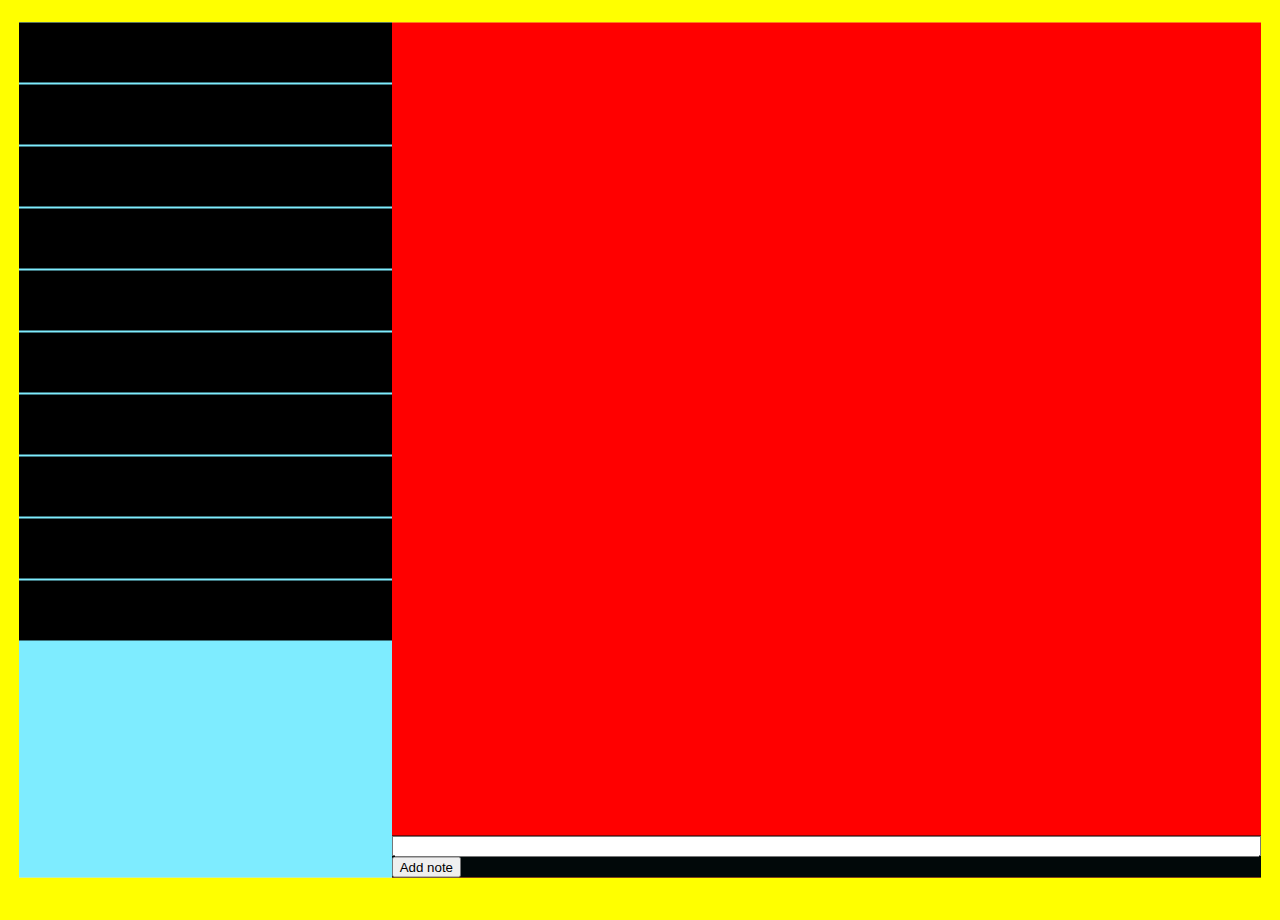
<file: index.html>
<!DOCTYPE html>
<html lang="en">
  <head>
    <meta charset="UTF-8" />
    <meta http-equiv="X-UA-Compatible" content="IE=edge" />
    <meta name="viewport" content="width=device-width, initial-scale=1.0" />
    <title>Document</title>
    <style>
      * {
        box-sizing: border-box;
      }

      body {
        margin: 0;
        /* overflow-x: hidden; */
        /* background-color: #d4d8da; */
        background-color: yellow;
        display: flex;
        justify-content: center;
      }

      #chatting_box {
        background-color: #7eecff;
        height: 95%;
        width: 97%;
        position: absolute;
        top: 50%;
        transform: translateY(-50%);
      }
      #container_3 {
        background-color: rgb(240, 229, 229);
        height: 100%;
        width: 100%;
        display: flex;
        flex-direction: row;
      }
      #user_select {
        background-color: #7eecff;
        height: 100%;
        width: 30%;
      }
      input[type="radio"] {
        display: none;
      }
      .cards {
        /* background-color: rgb(255, 88, 88); */
        height: 100%;
        width: 70%;
      }
      #item-1:checked ~ .cards > label .user1,
      #item-2:checked ~ .cards > label .user2,
      #item-3:checked ~ .cards > label .user3,
      #item-4:checked ~ .cards > label .user4,
      #item-5:checked ~ .cards > label .user5,
      #item-6:checked ~ .cards > label .user6,
      #item-7:checked ~ .cards > label .user7,
      #item-8:checked ~ .cards > label .user8,
      #item-9:checked ~ .cards > label .user9,
      #item-10:checked ~ .cards > label .user10 {
        height: 100%;
        width: 100%;
      }
      #item-1:checked ~ .cards > label .user1 {
        /* background-color: rgb(126, 93, 93); */
      }
      #item-2:checked ~ .cards > label .user2 {
        /* background-color: transparent; */
      }
      #item-1:checked ~ .cards > label .user1 {
        background-color: yellow;
        /* display:block; */
      }

      .ppl {
        background-color: #000;
        margin: 0 0 2px 0;
        height: 60px;
        width: 100%;
      }
      .user_card {
        position: relative;
      }
      .notes-container {
        background-color: red;
        width: 100%;
        height: 100%;
        /* overflow-y: auto; */
        overflow-y: scroll;
      }
      .notes-container > ul > li {
        background-color: yellow;
        list-style: none;
        /* height: auto; */
        width: 700px;
        position: relative;

        background-color: #fff;
        width: 300px;
        max-width: 600px;
        height: auto;
        min-height: 40px;
        margin: 30px;
        display: table !important;
      }
      h6,
      p,
      caption {
        position: relative;
        background-color: yellowgreen;
        /* margin: 30px; */
      }
      .form-container,
      .notes-container {
        /* background-color: wheat; */
        z-index: 1000;
      }
      .form {
        position: relative;
        background-color: #010809;
        bottom: 0;
        /* left: 50%; */
        transform: translateY(-100%);
      }
      #title {
        width: 100%;
      }
      #date {
        display: none;
        opacity: 0;
        scale: 0;
      }
    </style>
  </head>

  <body>
    <div id="chatting_box">
      <div id="container_3">
        <div id="user_select">
          <div class="ppl" onclick="item_1()"></div>
          <div class="ppl" onclick="item_2()"></div>
          <div class="ppl" onclick="item_3()"></div>
          <div class="ppl" onclick="item_4()"></div>
          <div class="ppl" onclick="item_5()"></div>
          <div class="ppl" onclick="item_6()"></div>
          <div class="ppl" onclick="item_7()"></div>
          <div class="ppl" onclick="item_8()"></div>
          <div class="ppl" onclick="item_9()"></div>
          <div class="ppl" onclick="item_10()"></div>
        </div>
        <input type="radio" name="users" id="item-1" checked />
        <input type="radio" name="users" id="item-2" />
        <input type="radio" name="users" id="item-3" />
        <input type="radio" name="users" id="item-4" />
        <input type="radio" name="users" id="item-5" />
        <input type="radio" name="users" id="item-6" />
        <input type="radio" name="users" id="item-7" />
        <input type="radio" name="users" id="item-8" />
        <input type="radio" name="users" id="item-9" />
        <input type="radio" name="users" id="item-10" />
        <div class="cards">
          <label class="card_" for="item-1" id="user-1">
            <div class="user_card user1">
              <div class="notes-container">
                <ul id="ul1"></ul>
              </div>
            </div>
          </label>
          <label class="card_" for="item-2" id="user-2">
            <div class="user_card user2">
              <!-- <div class="notes-container">
                        <ul id="ul2"></ul>
                    </div> -->
            </div>
          </label>
          <label class="card_" for="item-3" id="user-3">
            <div class="user_card user3"></div>
          </label>
          <label class="card_" for="item-4" id="user-4">
            <div class="user_card user4"></div>
          </label>
          <label class="card_" for="item-5" id="user-5">
            <div class="user_card user5"></div>
          </label>
          <label class="card_" for="item-6" id="user-6">
            <div class="user_card user6"></div>
          </label>
          <label class="card_" for="item-7" id="user-7">
            <div class="user_card user7"></div>
          </label>
          <label class="card_" for="item-8" id="user-8">
            <div class="user_card user8"></div>
          </label>
          <label class="card_" for="item-9" id="user-9">
            <div class="user_card user9"></div>
          </label>
          <label class="card_" for="item-10" id="user-10">
            <div class="user_card user10"></div>
          </label>
          <div style="position: relative">
            <div class="form-container">
              <form class="form">
                <input type="text" id="title" />
                <!-- <label for="description">description</label>
                      <input type="text" id="description" /> -->
                <input type="text" id="date" />
                <button type="submit">Add note</button>
              </form>
            </div>
          </div>
        </div>
      </div>
    </div>

    <script>
      let notes = [];

      document.querySelector("form").onsubmit = (e) => {
        e.preventDefault();

        const title = document.getElementById("title");
        // const description = document.getElementById("description");
        const date = document.getElementById("date");
        // console.log(title.value, description.value, date.value);
        console.log(title.value, date.value);

        // if (!title && title.trim() === "" && !description && description.trim() === "" && !date && date.trim() === "") {
        if (!title && title.trim() === "" && !date && date.trim() === "") {
          return console.log("invalid inputs");
        }
        // createNote(title.value, description.value, date.value);
        createNote(title.value, date.value);
      };

      //   function createNote(title, description, date) {
      function createNote(title, date) {
        // const newNote = { title, description, date, id: Date.now() };
        const newNote = { title, date, id: Date.now() };
        notes.push(newNote);
        localStorage.setItem("notes", JSON.stringify(notes));
        console.log(notes);
        displayNotes();
      }

      function displayNotes() {
        notes = JSON.parse(localStorage.getItem("notes"));
        console.log(notes);
        const ul1 = document.getElementById("ul1");
        // const ul2 = document.getElementById("ul2");
        document.querySelectorAll("li").forEach((child) => child.remove());
        notes.forEach((note) => {
          const li = document.createElement("li");
          //   const li2 = document.createElement("li");
          const div = document.createElement("div");
          const h6 = document.createElement("h6");
          //   const p = document.createElement("p");
          const caption = document.createElement("caption");
          caption.innerText = note.title;
          //   p.innerText = note.description;
          h6.innerText = note.date;
          div.appendChild(caption);
          //   div.appendChild(p);
          div.appendChild(h6);
          li.appendChild(div);
          //   li2.appendChild(div);
          ul1.appendChild(li);
          //   ul2.appendChild(li2);
        });
      }

      function item_1() {
        document.getElementById("item-1").checked = true;
      }
      function item_2() {
        document.getElementById("item-2").checked = true;
      }
      function item_3() {
        document.getElementById("item-3").checked = true;
      }
      function item_4() {
        document.getElementById("item-4").checked = true;
      }
      function item_5() {
        document.getElementById("item-5").checked = true;
      }
      function item_6() {
        document.getElementById("item-6").checked = true;
      }
      function item_7() {
        document.getElementById("item-7").checked = true;
      }
      function item_8() {
        document.getElementById("item-8").checked = true;
      }
      function item_9() {
        document.getElementById("item-9").checked = true;
      }
      function item_10() {
        document.getElementById("item-10").checked = true;
      }

      function pad(num) {
        return String("0" + num).slice(-2);
      }
      function updateClock() {
        var now = new Date();
        var date = pad(now.getHours()) + ":" + pad(now.getMinutes());
        document.getElementById("date").value = date;
      }
      window.onload = () => {
        // displayNotes();
        setInterval(updateClock, 500);
      };
    </script>
  </body>
</html>
</file>
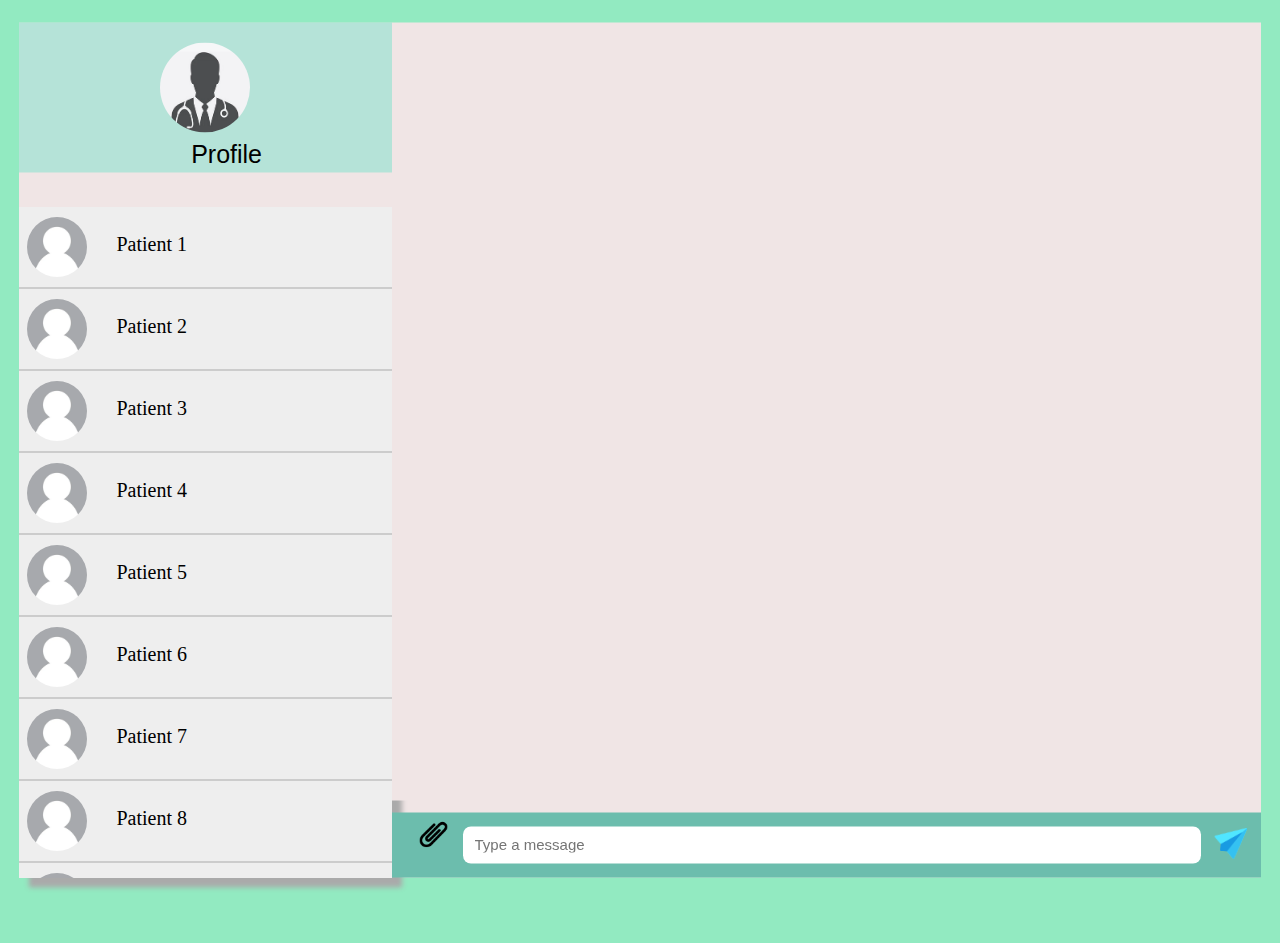
<file: doctor.html>
<!DOCTYPE html>
<html lang="en">

<head>
    <meta charset="UTF-8" />
    <meta http-equiv="X-UA-Compatible" content="IE=edge" />
    <meta name="viewport" content="width=device-width, initial-scale=1.0" />
    <title>Chatting Forum</title>
    <link rel="stylesheet" href="/index.css">

    <link rel="preconnect" href="https://fonts.googleapis.com">
    <link rel="preconnect" href="https://fonts.gstatic.com" crossorigin>
    <link href="https://fonts.googleapis.com/css2?family=Raleway:wght@300&display=swap" rel="stylesheet">

</head>

<body>
    <div id="chatting_box">
        <div id="container_3">
            <div class="profile"><img src="/Pics/Doctor_icon.PNG" onclick="pfp_open()"><span onclick="pfp_open()">Profile</span></div>
            <div id="pfp" class="profile_closed">
                <div class="upper_pfp_area"></div>
                <span  id="arrow_span0" class="arrow_span0" onclick="pfp_open()"><img src="/Pics/Arrow_icon.png" alt="" id="arrow" class="old_arrow"><p>Back</p></span>
                <div id="pfp_zoom" class="pfp_zoom"> 
                    <img src="/Pics/Person_icon.PNG" alt="">
                    <input type="file" id="upload" hidden/>
                    <label class="upload" for="upload"><p>Change Pic</p></label>
                </div>
            </div>
            <div id="user_select">
                <div class="ppl" onclick="item_1()"><img src="/Pics/Person_icon.PNG"><span>Patient 1</span></div>
                <div class="ppl" onclick="item_2()"><img src="/Pics/Person_icon.PNG"><span>Patient 2</span></div>
                <div class="ppl" onclick="item_3()"><img src="/Pics/Person_icon.PNG"><span>Patient 3</span></div>
                <div class="ppl" onclick="item_4()"><img src="/Pics/Person_icon.PNG"><span>Patient 4</span></div>
                <div class="ppl" onclick="item_5()"><img src="/Pics/Person_icon.PNG"><span>Patient 5</span></div>
                <div class="ppl" onclick="item_6()"><img src="/Pics/Person_icon.PNG"><span>Patient 6</span></div>
                <div class="ppl" onclick="item_7()"><img src="/Pics/Person_icon.PNG"><span>Patient 7</span></div>
                <div class="ppl" onclick="item_8()"><img src="/Pics/Person_icon.PNG"><span>Patient 8</span></div>
                <div class="ppl" onclick="item_9()"><img src="/Pics/Person_icon.PNG"><span>Patient 9</span></div>
                <div class="ppl" onclick="item_10()"><img src="/Pics/Person_icon.PNG"><span>Patient 10</span></div>
            </div>
            <input type="radio" name="users" id="item-1" checked />
            <input type="radio" name="users" id="item-2" />
            <input type="radio" name="users" id="item-3" />
            <input type="radio" name="users" id="item-4" />
            <input type="radio" name="users" id="item-5" />
            <input type="radio" name="users" id="item-6" />
            <input type="radio" name="users" id="item-7" />
            <input type="radio" name="users" id="item-8" />
            <input type="radio" name="users" id="item-9" />
            <input type="radio" name="users" id="item-10" />

            <div class="cards">
                <input type="file" id="upload" hidden/>
                <label class="upload" for="upload">
                    <img src="/Pics/Clip_icon.png" alt="">
                </label>
                <label class="card_" for="item-1" id="user-1">
                    <div class="user_card user1">
                        <div class="notes-container1">
                            <ul id="ul1"></ul>
                        </div>
                    </div>
                </label>
                <label class="card_" for="item-2" id="user-2">
                    <div class="user_card user2">
                        <div class="notes-container2">
                            <ul id="ul2"></ul>
                        </div>
                    </div>
                </label>
                <label class="card_" for="item-3" id="user-3">
                    <div class="user_card user3">
                        <div class="notes-container3">
                            <ul id="ul3"></ul>
                        </div>
                    </div>
                </label>
                <label class="card_" for="item-4" id="user-4">
                    <div class="user_card user4">
                        <div class="notes-container4">
                            <ul id="ul4"></ul>
                        </div>
                    </div>
                </label>
                <label class="card_" for="item-5" id="user-5">
                    <div class="user_card user5">
                        <div class="notes-container5">
                            <ul id="ul5"></ul>
                        </div>
                    </div>
                </label>
                <label class="card_" for="item-6" id="user-6">
                    <div class="user_card user6">
                        <div class="notes-container6">
                            <ul id="ul6"></ul>
                        </div>
                    </div>
                </label>
                <label class="card_" for="item-7" id="user-7">
                    <div class="user_card user7">
                        <div class="notes-container7">
                            <ul id="ul7"></ul>
                        </div>
                    </div>
                </label>
                <label class="card_" for="item-8" id="user-8">
                    <div class="user_card user8">
                        <div class="notes-container8">
                            <ul id="ul8"></ul>
                        </div>
                    </div>
                </label>
                <label class="card_" for="item-9" id="user-9">
                    <div class="user_card user9">
                        <div class="notes-container9">
                            <ul id="ul9"></ul>
                        </div>
                    </div>
                </label>
                <label class="card_" for="item-10" id="user-10">
                    <div class="user_card user10">
                        <div class="notes-container10">
                            <ul id="ul10"></ul>
                        </div>
                    </div>
                </label>
                <div style="position: relative">
                    <div class="form-container1">
                        <form class="form_1" id="form_1">
                            <input type="text" id="title1" placeholder="Type a message" />
                            <input type="text" id="date" />
                            <button type="submit" id="send1"><img src="/Pics/Send_icon.png" alt=""></button>
                        </form>
                        <!-- <form class="form_11" id="form_11">
                            <input type="text" id="title11" placeholder="doc1" />
                            <input type="text" id="date" />
                            <button type="submit" id="send11"><img src="/Pics/Send_icon.png" alt=""></button>
                        </form> -->
                    </div>
                    <div class="form-container2">
                        <form class="form_2" id="form_2">
                            <input type="text" id="title2" placeholder="2nd bar" />
                            <input type="text" id="date" />
                            <button type="submit" id="send2"><img src="/Pics/Send_icon.png" alt=""></button>
                        </form>
                        <!-- <form class="form_22" id="form_22">
                            <input type="text" id="title22" placeholder="doc22" />
                            <input type="text" id="date" />
                            <button type="submit" id="send22"><img src="/Pics/Send_icon.png" alt=""></button>
                        </form> -->
                    </div>
                    <div class="form-container3">
                        <form class="form_3" id="form_3">
                            <input type="text" id="title3" placeholder="3rd bar" />
                            <input type="text" id="date" />
                            <button type="submit" id="send3"><img src="/Pics/Send_icon.png" alt=""></button>
                        </form>
                        <!-- <form class="form_33" id="form_33">
                            <input type="text" id="title33" placeholder="doc33" />
                            <input type="text" id="date" />
                            <button type="submit" id="send33"><img src="/Pics/Send_icon.png" alt=""></button>
                        </form> -->
                    </div>
                    <div class="form-container4">
                        <form class="form_4" id="form_4">
                            <input type="text" id="title4" placeholder="4th bar" />
                            <input type="text" id="date" />
                            <button type="submit" id="send4"><img src="/Pics/Send_icon.png" alt=""></button>
                        </form>
                        <!-- <form class="form_44" id="form_44">
                            <input type="text" id="title44" placeholder="doc44" />
                            <input type="text" id="date" />
                            <button type="submit" id="send44"><img src="/Pics/Send_icon.png" alt=""></button>
                        </form> -->
                    </div>
                    <div class="form-container5">
                        <form class="form_5" id="form_5">
                            <input type="text" id="title5" placeholder="5th bar" />
                            <input type="text" id="date" />
                            <button type="submit" id="send5"><img src="/Pics/Send_icon.png" alt=""></button>
                        </form>
                        <!-- <form class="form_55" id="form_55">
                            <input type="text" id="title55" placeholder="doc55" />
                            <input type="text" id="date" />
                            <button type="submit" id="send55"><img src="/Pics/Send_icon.png" alt=""></button>
                        </form> -->
                    </div>
                    <div class="form-container6">
                        <form class="form_6" id="form_6">
                            <input type="text" id="title6" placeholder="6th bar" />
                            <input type="text" id="date" />
                            <button type="submit" id="send6"><img src="/Pics/Send_icon.png" alt=""></button>
                        </form>
                        <!-- <form class="form_66" id="form_66">
                            <input type="text" id="title66" placeholder="doc66" />
                            <input type="text" id="date" />
                            <button type="submit" id="send66"><img src="/Pics/Send_icon.png" alt=""></button>
                        </form> -->
                    </div>
                    <div class="form-container7">
                        <form class="form_7" id="form_7">
                            <input type="text" id="title7" placeholder="7th bar" />
                            <input type="text" id="date" />
                            <button type="submit" id="send7"><img src="/Pics/Send_icon.png" alt=""></button>
                        </form>
                        <!-- <form class="form_77" id="form_77">
                            <input type="text" id="title77" placeholder="doc77" />
                            <input type="text" id="date" />
                            <button type="submit" id="send77"><img src="/Pics/Send_icon.png" alt=""></button>
                        </form> -->
                    </div>
                    <div class="form-container8">
                        <form class="form_8" id="form_8">
                            <input type="text" id="title8" placeholder="8th bar" />
                            <input type="text" id="date" />
                            <button type="submit" id="send8"><img src="/Pics/Send_icon.png" alt=""></button>
                        </form>
                        <!-- <form class="form_88" id="form_88">
                            <input type="text" id="title88" placeholder="doc88" />
                            <input type="text" id="date" />
                            <button type="submit" id="send88"><img src="/Pics/Send_icon.png" alt=""></button>
                        </form> -->
                    </div>
                    <div class="form-container9">
                        <form class="form_9" id="form_9">
                            <input type="text" id="title9" placeholder="9th bar" />
                            <input type="text" id="date" />
                            <button type="submit" id="send9"><img src="/Pics/Send_icon.png" alt=""></button>
                        </form>
                        <!-- <form class="form_99" id="form_99">
                            <input type="text" id="title99" placeholder="doc99" />
                            <input type="text" id="date" />
                            <button type="submit" id="send99"><img src="/Pics/Send_icon.png" alt=""></button>
                        </form> -->
                    </div>
                    <div class="form-container10">
                        <form class="form_10" id="form_10">
                            <input type="text" id="title10" placeholder="10th bar" />
                            <input type="text" id="date" />
                            <button type="submit" id="send10"><img src="/Pics/Send_icon.png" alt=""></button>
                        </form>
                        <!-- <form class="form_1010" id="form_1010">
                            <input type="text" id="title1010" placeholder="doc1010" />
                            <input type="text" id="date" />
                            <button type="submit" id="send1010"><img src="/Pics/Send_icon.png" alt=""></button>
                        </form> -->
                    </div>
                </div>

            </div>
        </div>
    </div>

    <script src="/index.js"></script>

</body>

</html>
</file>
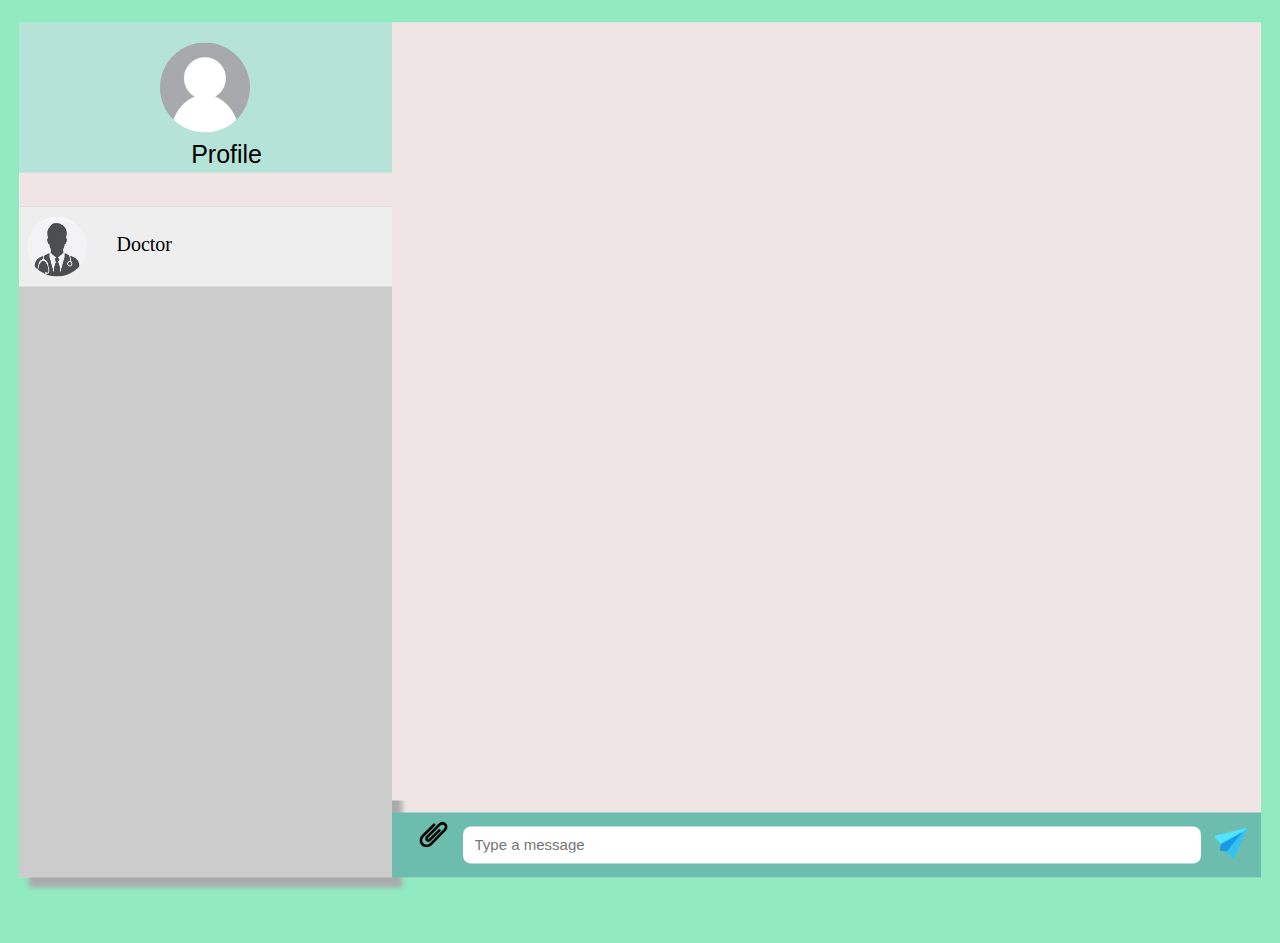
<file: users/user1.html>
<!DOCTYPE html>
<html lang="en">

<head>
    <meta charset="UTF-8" />
    <meta http-equiv="X-UA-Compatible" content="IE=edge" />
    <meta name="viewport" content="width=device-width, initial-scale=1.0" />
    <title>Chatting Forum</title>
    <link rel="stylesheet" href="/index.css">
    <link rel="preconnect" href="https://fonts.googleapis.com">
    <link rel="preconnect" href="https://fonts.gstatic.com" crossorigin>
    <link href="https://fonts.googleapis.com/css2?family=Raleway:wght@100&display=swap" rel="stylesheet"> 
    <style>
        [class*="notes-container"]>ul>li {
            margin-left: auto;
            margin-right: 80px;
        }
        .yui>li:nth-child(2), .yui>li:nth-child(4), .yui>li:nth-child(6){
            position: relative;
            margin-right: auto;
            margin-left: 60px;
        }
        [class*="notes-container"]>.yui>li:nth-child(2), [class*="notes-container"]>.yui>li:nth-child(4), [class*="notes-container"]>.yui>li:nth-child(6) {
            background-color: #fff;
        }
        [class*="notes-container"]>.yui>li:nth-child(1), [class*="notes-container"]>.yui>li:nth-child(3), [class*="notes-container"]>.yui>li:nth-child(5) {
            background-color: #c6fdbd;
        }
    </style>
</head>

<body>
    <div id="chatting_box">
        <div id="container_3">
            <div class="profile"><img src="/Pics/Person_icon.PNG" onclick="pfp_open()"><span onclick="pfp_open()">Profile</span></div>
            <div id="pfp" class="profile_closed">
                <div class="upper_pfp_area"></div>
                <span  id="arrow_span0" class="arrow_span0" onclick="pfp_open()"><img src="/Pics/Arrow_icon.png" alt="" id="arrow" class="old_arrow"><p>Back</p></span>
            </div>
            <div id="user_select">
                <div class="ppl" onclick="item_1()"><img src="/Pics/Doctor_icon.PNG"><span>Doctor</span></div>
            </div>
            <input type="radio" name="users" id="item-1" checked />
            <div class="cards">

                <input type="file" id="upload" hidden/>
                <label class="upload" for="upload"><img src="/Pics/Clip_icon.png" alt=""></label>
                <label class="card_" for="item-1" id="user-1">
                    <div class="user_card user1">
                        <div class="notes-container1">
                            <ul id="ul1"></ul>
                        </div>
                    </div>
                </label>
                <div style="position: relative">
                    <div class="form-container1">
                        <form class="form_1" id="form_1">
                            <input type="text" id="title1" placeholder="Type a message" />
                            <input type="text" id="date" />
                            <button type="submit" id="send1"><img src="/Pics/Send_icon.png" alt=""></button>
                        </form>
                    </div>
                </div>
                </div>
            </div>
        </div>
    </div>

    <script src="/index.js"></script>
    <script>
        window.onload = () => {
            displayNotes1();
            setInterval(updateClock, 500);
        };
    </script>
</body>

</html>
</file>
<file: index.css>
* {
    box-sizing: border-box;
}

body {
    margin: 0;
    overflow: hidden;
    background-color: rgb(146, 234, 193);
    display: flex;
    justify-content: center;
}

#chatting_box {
    height: 95%;
    width: 97%;
    position: absolute;
    top: 50%;
    /* background-color: rgb(230, 235, 245); */
    transform: translateY(-50%);
    /* box-shadow: rgba(0, 0, 0, 0.25) 0px 14px 28px, rgba(0, 0, 0, 0.22) 0px 10px 10px; */
}

#container_3 {
    background-color: rgb(240, 229, 229);
    height: 100%;
    width: 100%;
    display: flex;
    flex-direction: row;
}

#user_select {
    background-color: rgb(204, 204, 204);
    position: relative;
    top: 21.5%;
    height: 78.5%;
    width: 30%;
    overflow-y: auto;
    overflow-x: hidden;
    box-shadow: 10px 10px 5px #aaaaaa;
}

input[type="radio"] {
    display: none;
}

.cards {
    height: 100%;
    width: 70%;
}

#item-1:checked~.cards>label .user1,
#item-2:checked~.cards>label .user2,
#item-3:checked~.cards>label .user3,
#item-4:checked~.cards>label .user4,
#item-5:checked~.cards>label .user5,
#item-6:checked~.cards>label .user6,
#item-7:checked~.cards>label .user7,
#item-8:checked~.cards>label .user8,
#item-9:checked~.cards>label .user9,
#item-10:checked~.cards>label .user10 {
    height: 100%;
    width: 100%;
}

ul{
    margin: 0;
}
.yui>li:nth-child(2), .yui>li:nth-child(4), .yui>li:nth-child(6){
    position: relative;
    margin-left: auto;
    margin-right: 60px;
}

.profile {
    position: absolute;
    height: 150px;
    width: 30%;
    z-index: 90;
    background-color: #68e0c86d;
}
.profile > img{
    height:90px;
    width: 90px;
    border-radius: 50%;
    position: relative;
    top: 13%;
    left: 50%;
    transform: translateX(-50%);
    cursor: pointer;
}
.profile>span {
    position: relative;
    top: 33%;
    left: 22%;
    font-size: 25px;
    cursor: pointer;
    font-family:'Gill Sans', 'Gill Sans MT', Calibri, 'Trebuchet MS', sans-serif;
}
.profile_closed {
    position: absolute;
    height: 100%;
    width: 0%;
    background-color: rgb(208, 255, 208);
    transition: width .3s;
    overflow: hidden;
    z-index: 190;
}
.old_arrow, .arrow {
    display: block;
    height: 30px;
    width: 30px;
    position: relative;
    top: 14.5%;
    transform: translateX(100%);
    transition: all 0.6s;
}
.arrow {
    display: block;
    cursor: pointer;
    z-index: 99;
}
.profile_closed > .arrow_span > p {
    font-size: 20px;
    position: absolute;
    transform: translate(140%, 300%);
}
.profile_closed > .arrow_span {
    position: relative;
    left: 0%;
    transition: all 0.6s;
    cursor: pointer;    
}
.arrow_span0{
    position: relative;
    top: 90.8%;
    left: -2.5%;
}
.profile_closed > .arrow_span:hover {
    position: relative;
    left: -2.5%;
    transition: all 0.6s;
}
.profile_open {
    transition: width .3s;
    width: 30%;
}
.upper_pfp_area {
    position: absolute;
    width: 100%;
    height: 158px;
    background-color: rgb(203, 255, 246);
}
.pfp_zoom {
    position: absolute;
    border-radius: 50%;
    top: 40%;
    left: 35%;
    width: 150px;
    height: 150px;
    cursor: pointer;
    background-color: rgba(184, 151, 151, 0.826);
    transform: scale(0);
    transition: scale 0.8;
}
.pfp_zoom >img{
    position: relative;
    width: 150px;
    height: 150px;
    border-radius: 50%;
    opacity: .7;
    transform: scale(0);
    transition: scale 0.8s;
}
.pfp_zoom > label > p{
    position: absolute;
    border-radius: 50%;
    top: 40%;
    left: 16%;
    font-size: 20px;
    cursor: pointer;
    display: none;
}
.pfp_zoom:hover > label > p{
    display: block;
}
.pfp_zoom:hover {
    background-color: black;
}
.pfp_zoom1 {
    transform: scale(1);
    transition: all 0.8s;
}
.pfp_zoom1 > img {
    transform: scale(1);
    transition: all 0.8s;
}
.ppl {
    background-color: rgba(255, 255, 255, 0.676);
    margin: 0 0 2px 0;
    height: 80px;
    width: 100%;
    cursor: pointer;
}
.ppl2 {
    background-color: red;
    margin: 0 0 2px 0;
    height: 80px;
    width: 100%;
    cursor: pointer;
}
.ppl:hover {
    background-color: rgba(255, 255, 255, 0.242);
}
.ppl:active {
    background-color: rgba(0, 0, 0, 0.205);
}
.ppl:focus {
    background-color: red;
}
.ppl > img {
    position: relative;
    width: 60px;
    height: 60px;
    border-radius: 50%;
    top: 50%;
    left: 2%;
    transform: translateY(-50%);
}
.ppl > span {
    position: relative;
    left: 10%;
    top: -20%;
    font-size: 20px;
}
.user_card {
    position: relative;
}


[class*="notes-container"] {
    width: 100%;
    height: 91%;
    overflow-y: auto;
    background-color: #f0e5e5;
}
[class*="notes-container"]>ul>li {
    position: relative;
    list-style: none;
    background-color: #fff;
    min-height: 70px;
    min-height: 30px;
    min-width: 100px;
    max-width: 600px;
    margin: 30px;
    border-radius: 4px;
    display: table;
}
[class*="notes-container"]>.yui>li:nth-child(2), [class*="notes-container"]>.yui>li:nth-child(4), [class*="notes-container"]>.yui>li:nth-child(6) {
    background-color: #c6fdbd;
}
h6 {
    float: right;
}

h6,
p {
    margin: 6px 10px 5px 8px;
    position: relative;
    width: auto;
}

h6 {
    margin-bottom: 5px;
}

[class*="form_"] {
    position: relative;
    bottom: 0;
    transform: translateY(-100%);
}
.form_1, .form_2, .form_3, .form_4, .form_5, .form_6, .form_7, .form_8, .form_9, .form_10 {
    background-color: rgb(108, 189, 173);

}
[id*="title"] {
    position: relative;
    min-width: 85%;
    max-width: 85.5%;
    left: 7%;
    padding: 9px 12px 11px;
    margin: 14px 10px;
    border: 1px solid var(--compose-input-border);
    border-radius: 8px;
    font-size: 15px;
}
#date {
    display: none;
    opacity: 0;
    scale: 0;
}

[id*="send"] {
    position: absolute;
    top: 10%;
    left: 93.5%;
    cursor: pointer;
    background-color: transparent;
    border: none;
    height: 50px;
    width: 50px;
}
[id*="send"] > img {
    width: 40px;
    transform: rotate(5deg);
}
#item-1:checked~.cards>label~div>.form-container2, #item-1:checked~.cards>label~div>.form-container3, #item-1:checked~.cards>label~div>.form-container4, #item-1:checked~.cards>label~div>.form-container5, #item-1:checked~.cards>label~div>.form-container6, #item-1:checked~.cards>label~div>.form-container7, #item-1:checked~.cards>label~div>.form-container8, #item-1:checked~.cards>label~div>.form-container9, #item-1:checked~.cards>label~div>.form-container10, #item-1:checked~.cards>label~div>.form-containerdoctor,
#item-2:checked~.cards>label~div>.form-container1, #item-2:checked~.cards>label~div>.form-container3, #item-2:checked~.cards>label~div>.form-container4, #item-2:checked~.cards>label~div>.form-container5, #item-2:checked~.cards>label~div>.form-container6, #item-2:checked~.cards>label~div>.form-container7, #item-2:checked~.cards>label~div>.form-container8, #item-2:checked~.cards>label~div>.form-container9, #item-2:checked~.cards>label~div>.form-container10, #item-2:checked~.cards>label~div>.form-containerdoctor,
#item-3:checked~.cards>label~div>.form-container1, #item-3:checked~.cards>label~div>.form-container2, #item-3:checked~.cards>label~div>.form-container4, #item-3:checked~.cards>label~div>.form-container5, #item-3:checked~.cards>label~div>.form-container6, #item-3:checked~.cards>label~div>.form-container7, #item-3:checked~.cards>label~div>.form-container8, #item-3:checked~.cards>label~div>.form-container9, #item-3:checked~.cards>label~div>.form-container10, #item-3:checked~.cards>label~div>.form-containerdocto,
#item-4:checked~.cards>label~div>.form-container1, #item-4:checked~.cards>label~div>.form-container2, #item-4:checked~.cards>label~div>.form-container3, #item-4:checked~.cards>label~div>.form-container5, #item-4:checked~.cards>label~div>.form-container6, #item-4:checked~.cards>label~div>.form-container7, #item-4:checked~.cards>label~div>.form-container8, #item-4:checked~.cards>label~div>.form-container9, #item-4:checked~.cards>label~div>.form-container10, #item-4:checked~.cards>label~div>.form-containerdoctor,
#item-5:checked~.cards>label~div>.form-container1, #item-5:checked~.cards>label~div>.form-container2, #item-5:checked~.cards>label~div>.form-container3, #item-5:checked~.cards>label~div>.form-container4, #item-5:checked~.cards>label~div>.form-container6, #item-5:checked~.cards>label~div>.form-container7, #item-5:checked~.cards>label~div>.form-container8, #item-5:checked~.cards>label~div>.form-container9, #item-5:checked~.cards>label~div>.form-container10, #item-5:checked~.cards>label~div>.form-containerdoctor,
#item-6:checked~.cards>label~div>.form-container1, #item-6:checked~.cards>label~div>.form-container2, #item-6:checked~.cards>label~div>.form-container3, #item-6:checked~.cards>label~div>.form-container4, #item-6:checked~.cards>label~div>.form-container5, #item-6:checked~.cards>label~div>.form-container7, #item-6:checked~.cards>label~div>.form-container8, #item-6:checked~.cards>label~div>.form-container9, #item-6:checked~.cards>label~div>.form-container10, #item-6:checked~.cards>label~div>.form-containerdoctor,
#item-7:checked~.cards>label~div>.form-container1, #item-7:checked~.cards>label~div>.form-container2, #item-7:checked~.cards>label~div>.form-container3, #item-7:checked~.cards>label~div>.form-container4, #item-7:checked~.cards>label~div>.form-container5, #item-7:checked~.cards>label~div>.form-container6, #item-7:checked~.cards>label~div>.form-container8, #item-7:checked~.cards>label~div>.form-container9, #item-7:checked~.cards>label~div>.form-container10, #item-7:checked~.cards>label~div>.form-containerdoctor,
#item-8:checked~.cards>label~div>.form-container1, #item-8:checked~.cards>label~div>.form-container2, #item-8:checked~.cards>label~div>.form-container3, #item-8:checked~.cards>label~div>.form-container4, #item-8:checked~.cards>label~div>.form-container5, #item-8:checked~.cards>label~div>.form-container6, #item-8:checked~.cards>label~div>.form-container7, #item-8:checked~.cards>label~div>.form-container9, #item-8:checked~.cards>label~div>.form-container10, #item-8:checked~.cards>label~div>.form-containerdoctor,
#item-9:checked~.cards>label~div>.form-container1, #item-9:checked~.cards>label~div>.form-container2, #item-9:checked~.cards>label~div>.form-container3, #item-9:checked~.cards>label~div>.form-container4, #item-9:checked~.cards>label~div>.form-container5, #item-9:checked~.cards>label~div>.form-container6, #item-9:checked~.cards>label~div>.form-container7, #item-9:checked~.cards>label~div>.form-container8, #item-9:checked~.cards>label~div>.form-container10, #item-9:checked~.cards>label~div>.form-containerdoctor,
#item-10:checked~.cards>label~div>.form-container1, #item-10:checked~.cards>label~div>.form-container2, #item-10:checked~.cards>label~div>.form-container3, #item-10:checked~.cards>label~div>.form-container4, #item-10:checked~.cards>label~div>.form-container5, #item-10:checked~.cards>label~div>.form-container6, #item-10:checked~.cards>label~div>.form-container7, #item-10:checked~.cards>label~div>.form-container8, #item-10:checked~.cards>label~div>.form-container9, #item-10:checked~.cards>label~div>.form-containerdoctor,
#item-doctor:checked~.cards>label~div>.form-container1, #item-doctor:checked~.cards>label~div>.form-container2, #item-doctor:checked~.cards>label~div>.form-container3, #item-doctor:checked~.cards>label~div>.form-container4, #item-doctor:checked~.cards>label~div>.form-container5, #item-doctor:checked~.cards>label~div>.form-container6, #item-doctor:checked~.cards>label~div>.form-container7, #item-doctor:checked~.cards>label~div>.form-container8, #item-doctor:checked~.cards>label~div>.form-container9, #item-doctor:checked~.cards>label~div>.form-container10 {
    display: none;
}

#item-1:checked~.cards>label>div>.notes-container2, #item-1:checked~.cards>label>div>.notes-container3, #item-1:checked~.cards>label>div>.notes-container4, #item-1:checked~.cards>label>div>.notes-container5, #item-1:checked~.cards>label>div>.notes-container6, #item-1:checked~.cards>label>div>.notes-container7, #item-1:checked~.cards>label>div>.notes-container8, #item-1:checked~.cards>label>div>.notes-container9, #item-1:checked~.cards>label>div>.notes-container10, #item-1:checked~.cards>label>div>.notes-containerdoctor,
#item-2:checked~.cards>label>div>.notes-container1, #item-2:checked~.cards>label>div>.notes-container3, #item-2:checked~.cards>label>div>.notes-container4, #item-2:checked~.cards>label>div>.notes-container5, #item-2:checked~.cards>label>div>.notes-container6, #item-2:checked~.cards>label>div>.notes-container7, #item-2:checked~.cards>label>div>.notes-container8, #item-2:checked~.cards>label>div>.notes-container9, #item-2:checked~.cards>label>div>.notes-container10, #item-2:checked~.cards>label>div>.notes-containerdoctor,
#item-3:checked~.cards>label>div>.notes-container1, #item-3:checked~.cards>label>div>.notes-container2, #item-3:checked~.cards>label>div>.notes-container4, #item-3:checked~.cards>label>div>.notes-container5, #item-3:checked~.cards>label>div>.notes-container6, #item-3:checked~.cards>label>div>.notes-container7, #item-3:checked~.cards>label>div>.notes-container8, #item-3:checked~.cards>label>div>.notes-container9, #item-3:checked~.cards>label>div>.notes-container10, #item-3:checked~.cards>label>div>.notes-containerdoctor,
#item-4:checked~.cards>label>div>.notes-container1, #item-4:checked~.cards>label>div>.notes-container2, #item-4:checked~.cards>label>div>.notes-container3, #item-4:checked~.cards>label>div>.notes-container5, #item-4:checked~.cards>label>div>.notes-container6, #item-4:checked~.cards>label>div>.notes-container7, #item-4:checked~.cards>label>div>.notes-container8, #item-4:checked~.cards>label>div>.notes-container9, #item-4:checked~.cards>label>div>.notes-container10, #item-4:checked~.cards>label>div>.notes-containerdoctor,
#item-5:checked~.cards>label>div>.notes-container1, #item-5:checked~.cards>label>div>.notes-container2, #item-5:checked~.cards>label>div>.notes-container3, #item-5:checked~.cards>label>div>.notes-container4, #item-5:checked~.cards>label>div>.notes-container6, #item-5:checked~.cards>label>div>.notes-container7, #item-5:checked~.cards>label>div>.notes-container8, #item-5:checked~.cards>label>div>.notes-container9, #item-5:checked~.cards>label>div>.notes-container10, #item-5:checked~.cards>label>div>.notes-containerdoctor,
#item-6:checked~.cards>label>div>.notes-container1, #item-6:checked~.cards>label>div>.notes-container2, #item-6:checked~.cards>label>div>.notes-container3, #item-6:checked~.cards>label>div>.notes-container4, #item-6:checked~.cards>label>div>.notes-container5, #item-6:checked~.cards>label>div>.notes-container7, #item-6:checked~.cards>label>div>.notes-container8, #item-6:checked~.cards>label>div>.notes-container9, #item-6:checked~.cards>label>div>.notes-container10, #item-6:checked~.cards>label>div>.notes-containerdoctor,
#item-7:checked~.cards>label>div>.notes-container1, #item-7:checked~.cards>label>div>.notes-container2, #item-7:checked~.cards>label>div>.notes-container3, #item-7:checked~.cards>label>div>.notes-container4, #item-7:checked~.cards>label>div>.notes-container5, #item-7:checked~.cards>label>div>.notes-container6, #item-7:checked~.cards>label>div>.notes-container8, #item-7:checked~.cards>label>div>.notes-container9, #item-7:checked~.cards>label>div>.notes-container10, #item-7:checked~.cards>label>div>.notes-containerdoctor,
#item-8:checked~.cards>label>div>.notes-container1, #item-8:checked~.cards>label>div>.notes-container2, #item-8:checked~.cards>label>div>.notes-container3, #item-8:checked~.cards>label>div>.notes-container4, #item-8:checked~.cards>label>div>.notes-container5, #item-8:checked~.cards>label>div>.notes-container6, #item-8:checked~.cards>label>div>.notes-container7, #item-8:checked~.cards>label>div>.notes-container9, #item-8:checked~.cards>label>div>.notes-container10, #item-8:checked~.cards>label>div>.notes-containerdoctor,
#item-9:checked~.cards>label>div>.notes-container1, #item-9:checked~.cards>label>div>.notes-container2, #item-9:checked~.cards>label>div>.notes-container3, #item-9:checked~.cards>label>div>.notes-container4, #item-9:checked~.cards>label>div>.notes-container5, #item-9:checked~.cards>label>div>.notes-container6, #item-9:checked~.cards>label>div>.notes-container7, #item-9:checked~.cards>label>div>.notes-container8, #item-9:checked~.cards>label>div>.notes-container10, #item-9:checked~.cards>label>div>.notes-containerdoctor,
#item-10:checked~.cards>label>div>.notes-container1, #item-10:checked~.cards>label>div>.notes-container2, #item-10:checked~.cards>label>div>.notes-container3, #item-10:checked~.cards>label>div>.notes-container4, #item-10:checked~.cards>label>div>.notes-container5, #item-10:checked~.cards>label>div>.notes-container6, #item-10:checked~.cards>label>div>.notes-container7, #item-10:checked~.cards>label>div>.notes-container8, #item-10:checked~.cards>label>div>.notes-container9, #item-10:checked~.cards>label>div>.notes-containerdoctor,
#item-doctor:checked~.cards>label>div>.notes-container1, #item-doctor:checked~.cards>label>div>.notes-container2, #item-doctor:checked~.cards>label>div>.notes-container3, #item-doctor:checked~.cards>label>div>.notes-container4, #item-doctor:checked~.cards>label>div>.notes-container5, #item-doctor:checked~.cards>label>div>.notes-container6, #item-doctor:checked~.cards>label>div>.notes-container7, #item-doctor:checked~.cards>label>div>.notes-container8, #item-doctor:checked~.cards>label>div>.notes-container9, #item-doctor:checked~.cards>label>div>.notes-container10 {
    display: none;
    transform: scale(0);      
}

.upload > img{
  position: absolute;
  height: 33px;
  width: 33px;
  top: 93%;
  left: 32%;
  z-index: 12;
  cursor: pointer;
}
</file>
